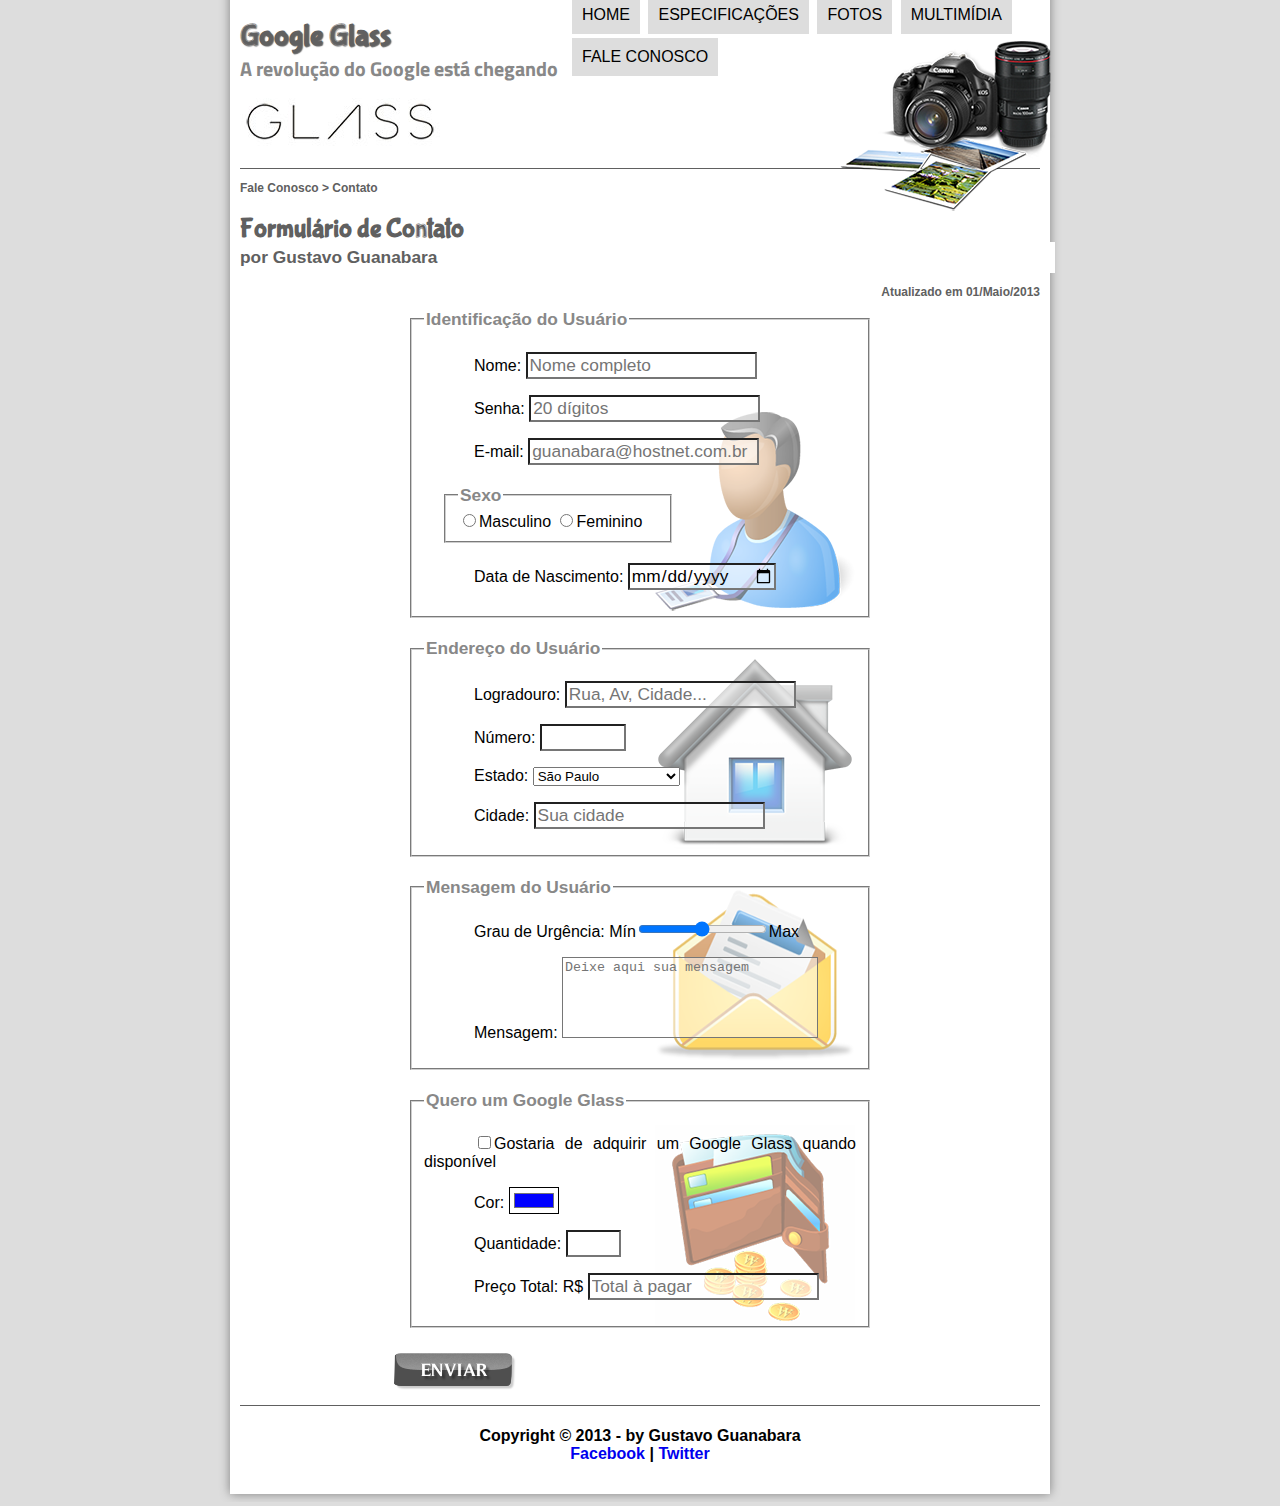
<file: Resources/projeto-glass-html5/fale-conosco.html>
<!DOCTYPE html>

<html lang="pt-br">
    <head>
        <meta charset="UTF-8"/>
        <title>Tudo sobre Google Glass</title>
        <link rel="stylesheet" href="_css/estilo.css">
        <link rel="stylesheet" href="_css/form.css">
    </head>
    <script language="javascript" src="_javascript/funcoes.js"></script>
    <script>
        function calc_total(){
            var qtd = parseInt(document.getElementById('cQtd').value);
            tot = qtd * 1500;
            document.getElementById('cTot').value = tot;
        }
    </script>
    <body>
        <div id="interface">
            <header id="cabecalho">
                <hgroup>
                    <h1>Google Glass</h1>
                    <h2>A revolução do Google está chegando</h2>
                </hgroup>
        
                <img id="icone" src="_imagens/fotos.png" alt="glass-oculos-preto-peq"/>
                <nav id="menu">
                    <h1>Menu Principal</h1>
                    <ul type="disk">
                        <li  onmouseover="mudaIcone('_imagens/home.png')" onmouseout="mudaIcone('_imagens/contato.png')"><a href="index.html">Home</a></li>
                        <li  onmouseover="mudaIcone('_imagens/especificacoes.png')" onmouseout="mudaIcone('_imagens/contato.png')"><a href="specs.html">Especificações</a></li>
                        <li  onmouseover="mudaIcone('_imagens/Fotos.png')" onmouseout="mudaIcone('_imagens/contato.png')"><a href="fotos.html">Fotos</a></li>
                        <li onmouseover="mudaIcone('_imagens/multimidia.png')" onmouseout="mudaIcone('_imagens/contato.png')"><a href="fotos.html"><a href="multimidia.html">Multimídia</a></li>
                        <li onmouseover="mudaIcone('_imagens/contato.png')" onmouseout="mudaIcone('_imagens/contato.png')"><a href="fotos.html"><a href="fale-conosco.html">Fale conosco</a></li>
                    </ul>
                </nav>
            </header>
            <section id="corpo-full">
                <article id='noticia-principal'>
                    <header id='cabecalho-artigo'>
                        <hgroup>
                        <h3>Fale Conosco > Contato</h3>
                        <h1>Formulário de Contato</h1>
                        <h2>por Gustavo Guanabara</h2>
                        <h3 class='data'>Atualizado em 01/Maio/2013</h3>
                        </hgroup>
                    </header>
                    <form method="POST" id="fContato" action="mailto:contato@cursoemvideo.com" oninput="calc_total();">
                        <fieldset id="usuario">
                        <legend>Identificação do Usuário</legend>
                            <p><label for="cNome">Nome: </label><input type="text" name="tNome" id="cNome" size="20" maxlength="40" placeholder="Nome completo"/></p>
                            <p><label for="cSenha">Senha: </label><input type="password" name="tSenha" id="cSenha" maxlength="20" placeholder="20 dígitos"/></p>
                            <p><label for="cMail">E-mail: </label><input type="email" name="tMail" id="cMail" maxlength="40" placeholder="guanabara@hostnet.com.br"/></p>
                            <fieldset id="sexo"><legend>Sexo</legend>
                                <input type="radio" name="tSexo" id="cMasc"></input><label for="cMasc">Masculino</label>
                                <input type="radio" name="tSexo" id="cFem"></input><label for="cFem">Feminino</label>
                            </fieldset>
                            <p><label for="cNasc">Data de Nascimento: </label><input type="date" name="tNasc" id="cNasc"></p>
                        </fieldset>
                        <fieldset id="endereco">
                        <legend>Endereço do Usuário</legend>
                            <p><label for="cRua">Logradouro: </label><input type="text" name="tRua" id="cRua" size="20" maxlength="80" placeholder="Rua, Av, Cidade..."></p>
                            <p><label for="cNum">Número: </label><input type="number" name="tNum" id="cNum" min="0" max="9999"></p>
                            <p><label for="cEstado">Estado: </label><select name="tEstado" id="cEstado">
                                <optgroup label="Região Sudeste">
                                <option value="0">Rio de Janeiro</option>
                                <option value="1" selected>São Paulo</option>
                                <option value="2">Minas Gerais</option>
                                </optgroup>
                                <optgroup label="Região Sul">
                                <option value="3">Paraná</option>
                                <option value="4">Santa Catarina</option>
                                <option value="5">Rio Grande do Sul</option>
                                </optgroup>
                            </select></p>
                            <p><label for="cCidade">Cidade: </label><input type="text" name="tCidade" id="cCidade" maxlength="40" size="20" placeholder="Sua cidade" list="cidades">
                                <datalist id="cidades">
                                    <option>Rio de Janeiro</option>
                                    <option>Nova Iguaçu</option>
                                    <option>Niterói</option>
                                    <option>Belford Roxo</option>
                                </datalist>
                            </p>
                        </fieldset>
                        <fieldset id="mensagem">
                        <legend>Mensagem do Usuário</legend>
                            <p><label for="cGrau">Grau de Urgência: Mín<input type="range" name="tGrau" id="cGrau" min="0" step="5" max="10">Max</label></p>
                            <p><label for="cMens">Mensagem: <textarea name="tMens" id="cMens" cols="45" rows="5" placeholder="Deixe aqui sua mensagem" wrap="hard"></textarea></label></p>
                        </fieldset>
                        <fieldset id="pedido">
                        <legend>Quero um Google Glass</legend>
                            <p><input type="checkbox" name="tPed" id="cPed"></input><label for="cPed">Gostaria de adquirir um Google Glass quando disponível</label></p>
                            <p><label for="cCor">Cor: </label><input type="color" name="tCor" id="cCor" value="#0000FF"></p>
                            <p><label for="cQtd">Quantidade: <input type="number" name="tQtd" id="cQtd" min="0" max="5"></label></p>
                        <p><label for="cTot">Preço Total: R$ </label><input type="text" name="tTot" id="cTot" placeholder="Total à pagar" readonly/></p>
                        </fieldset>
                        <input type="image" name="tEnviar" src="_imagens/botao-enviar.png"/>
                    </form>
                </article>
            </section>
            <footer id='rodape'>
                <h4>Copyright &copy; 2013 - by Gustavo Guanabara<br/>
                <a href='https://pt-br.facebook.com/gustavoguanabara' target="_blank">Facebook</a>
                | 
                <a href='https://twitter.com/guanabara' target="_blank">Twitter</a></h4>
            </footer>
        </div>
    </body>
</html>
</file>
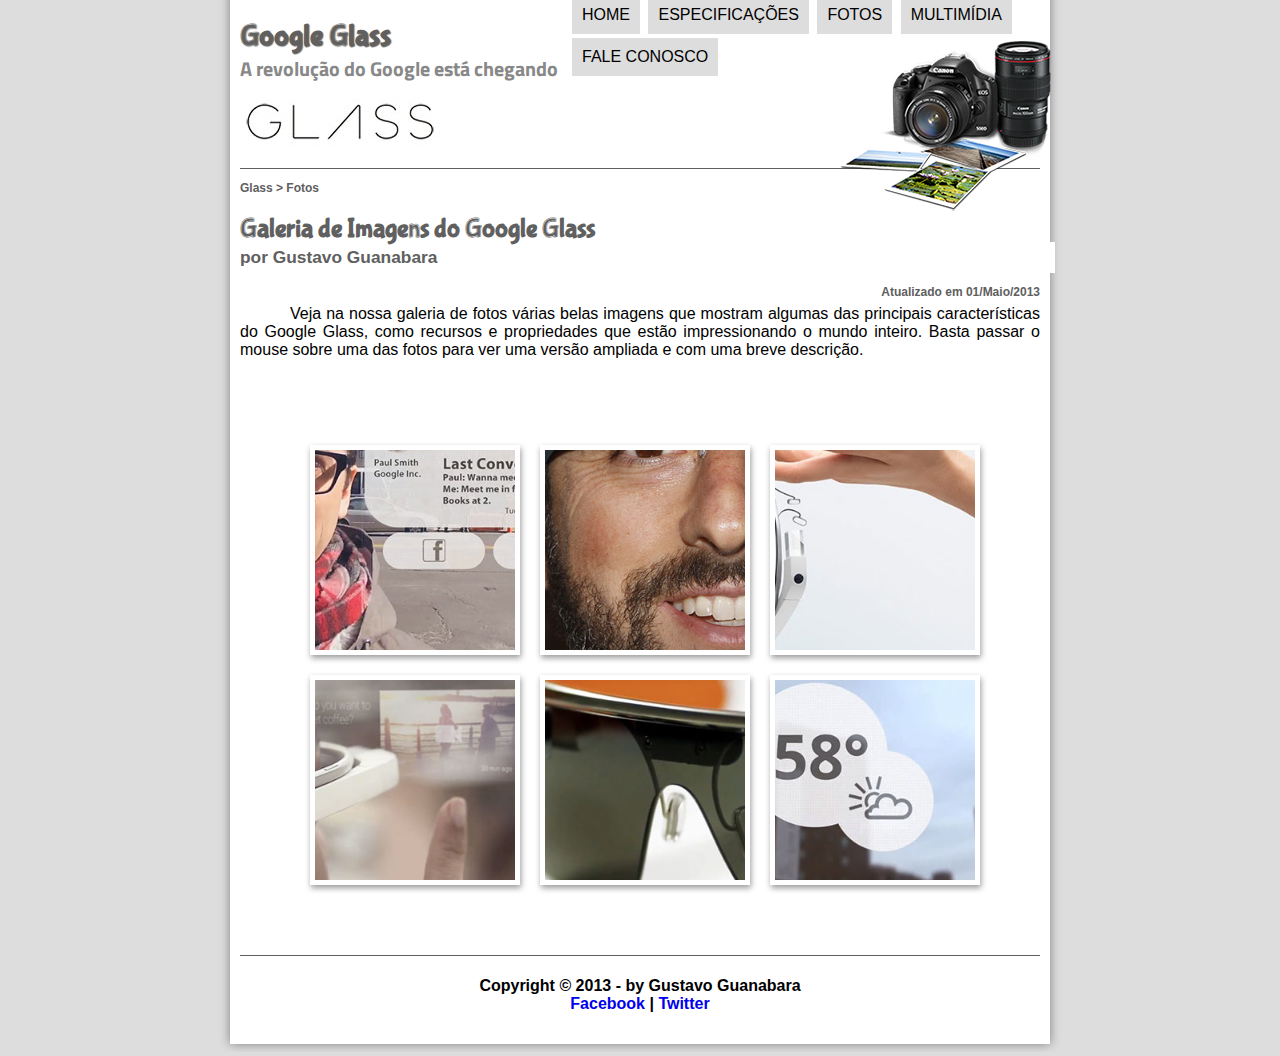
<file: Resources/projeto-glass-html5/fotos.html>
<!DOCTYPE html>

<html lang="pt-br">
    <head>
        <meta charset="UTF-8"/>
        <title>Tudo sobre Google Glass</title>
        <link rel="stylesheet" href="_css/estilo.css">
        <link rel="stylesheet" href="_css/fotos.css">
    </head>
    <script language="javascript" src="_javascript/funcoes.js"></script>
    <body>
        <div id="interface">
            <header id="cabecalho">
                <hgroup>
                    <h1>Google Glass</h1>
                    <h2>A revolução do Google está chegando</h2>
                </hgroup>
        
                <img id="icone" src="_imagens/fotos.png" alt="glass-oculos-preto-peq"/>
                <nav id="menu">
                    <h1>Menu Principal</h1>
                    <ul type="disk">
                        <li  onmouseover="mudaIcone('_imagens/home.png')" onmouseout="mudaIcone('_imagens/fotos.png')"><a href="index.html">Home</a></li>
                        <li  onmouseover="mudaIcone('_imagens/especificacoes.png')" onmouseout="mudaIcone('fotos.png')"><a href="specs.html">Especificações</a></li>
                        <li  onmouseover="mudaIcone('_imagens/fotos.png')" onmouseout="mudaIcone('_imagens/fotos.png')"><a href="fotos.html">Fotos</a></li>
                        <li onmouseover="mudaIcone('_imagens/multimidia.png')" onmouseout="mudaIcone('_imagens/fotos.png')"><a href="fotos.html"><a href="multimidia.html">Multimídia</a></li>
                        <li onmouseover="mudaIcone('_imagens/contato.png')" onmouseout="mudaIcone('_imagens/fotos.png')"><a href="fotos.html"><a href="fale-conosco.html">Fale conosco</a></li>
                    </ul>
                </nav>
            </header>
            <section id="corpo-full">
                <article id='noticia-principal'>
                    <header id='cabecalho-artigo'>
                        <hgroup>
                        <h3>Glass > Fotos</h3>
                        <h1>Galeria de Imagens do Google Glass</h1>
                        <h2>por Gustavo Guanabara</h2>
                        <h3 class='data'>Atualizado em 01/Maio/2013</h3>
                        </hgroup>
                    </header>
                    <p>Veja na nossa galeria de fotos várias belas imagens que mostram algumas das principais características do Google Glass, como recursos e propriedades que estão impressionando o mundo inteiro. Basta passar o mouse sobre uma das fotos para ver uma versão ampliada e com uma breve descrição.</p>
                    <ul id="album-fotos">
                        <li id="foto1"><span>Agenda e lembretes</span></li>
                        <li id="foto2"><span>Sergey Brin usando o Glass</span></li>
                        <li id="foto3"><span>Leve e compacto</span></li>
                        <li id="foto4"><span>Sensação de uma tela de 50"</span></li>
                        <li id="foto5"><span>Vários tipos de lente</span></li>
                        <li id="foto6"><span>Informações importantes</span></li>
                    </ul>
                </article>
            </section>
            <footer id='rodape'>
                <h4>Copyright &copy; 2013 - by Gustavo Guanabara<br/>
                <a href='https://pt-br.facebook.com/gustavoguanabara' target="_blank">Facebook</a>
                | 
                <a href='https://twitter.com/guanabara' target="_blank">Twitter</a></h4>
            </footer>
        </div>
    </body>
</html>
</file>
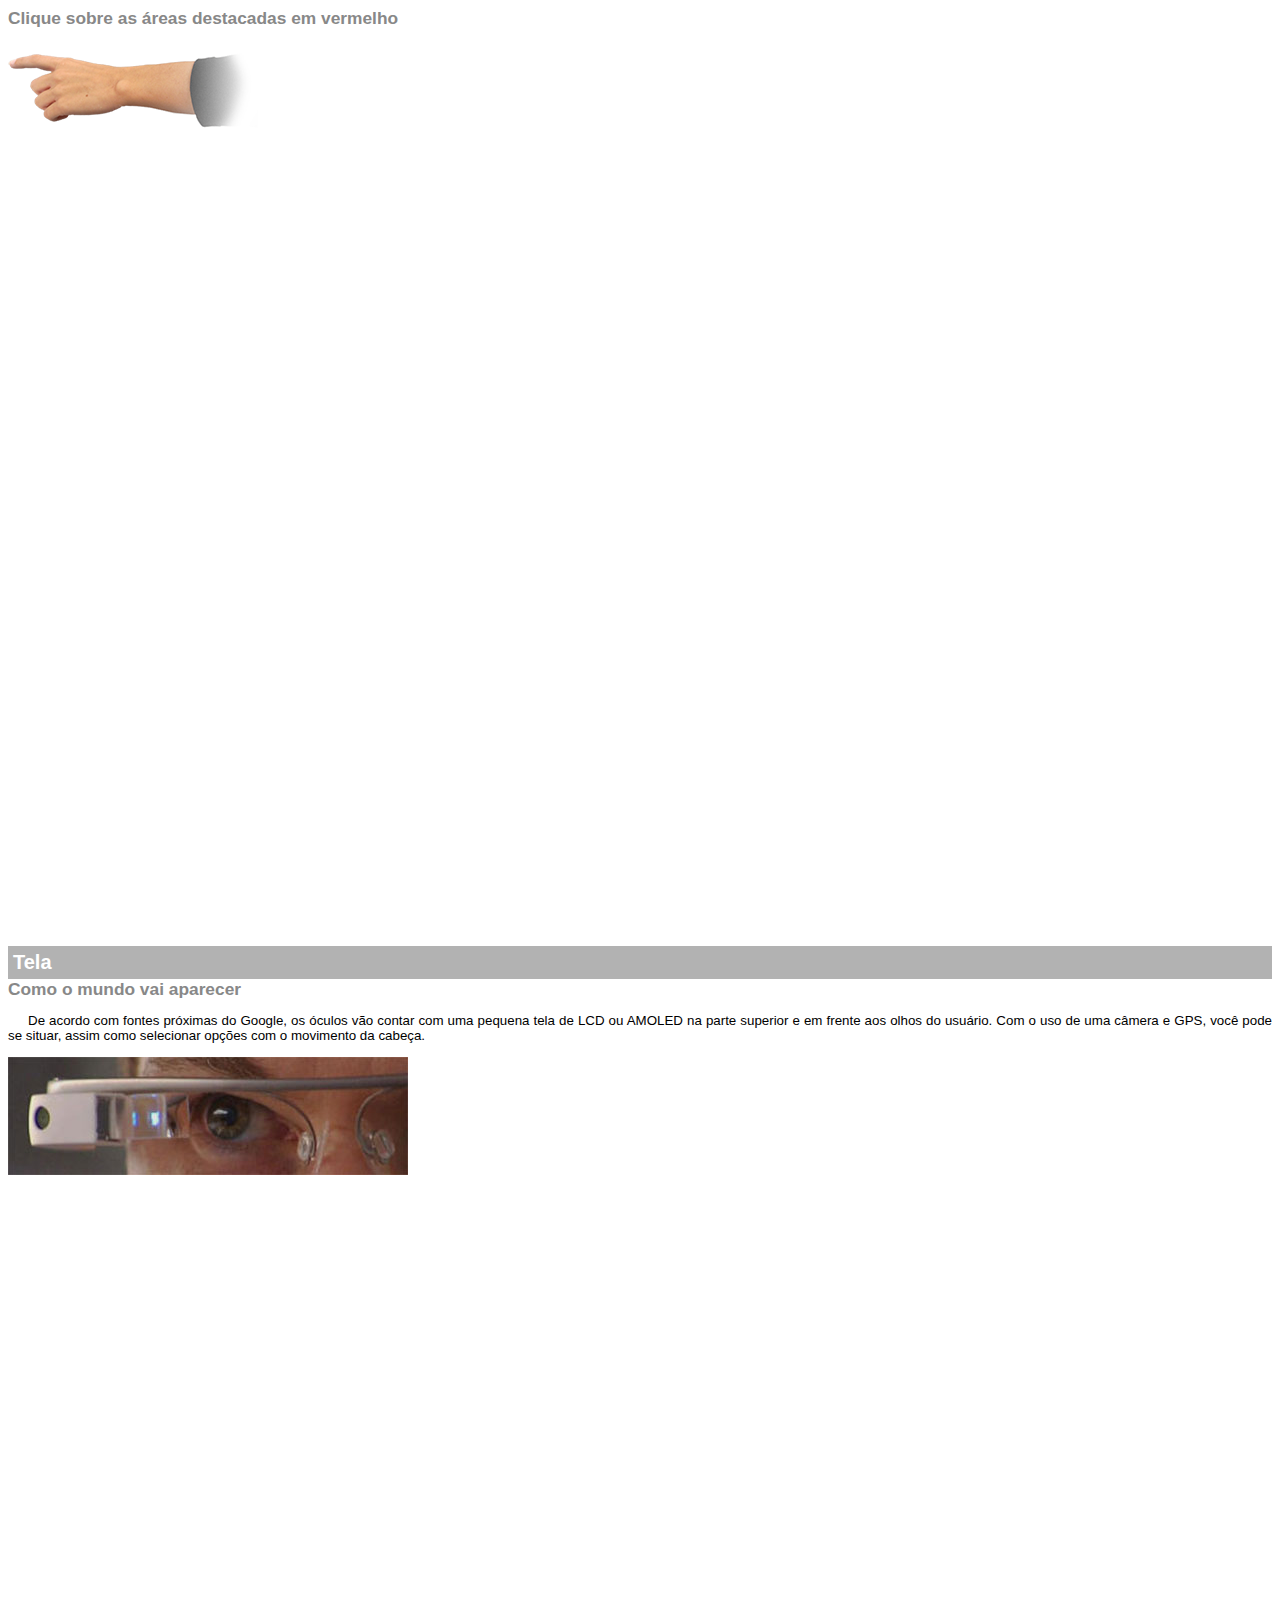
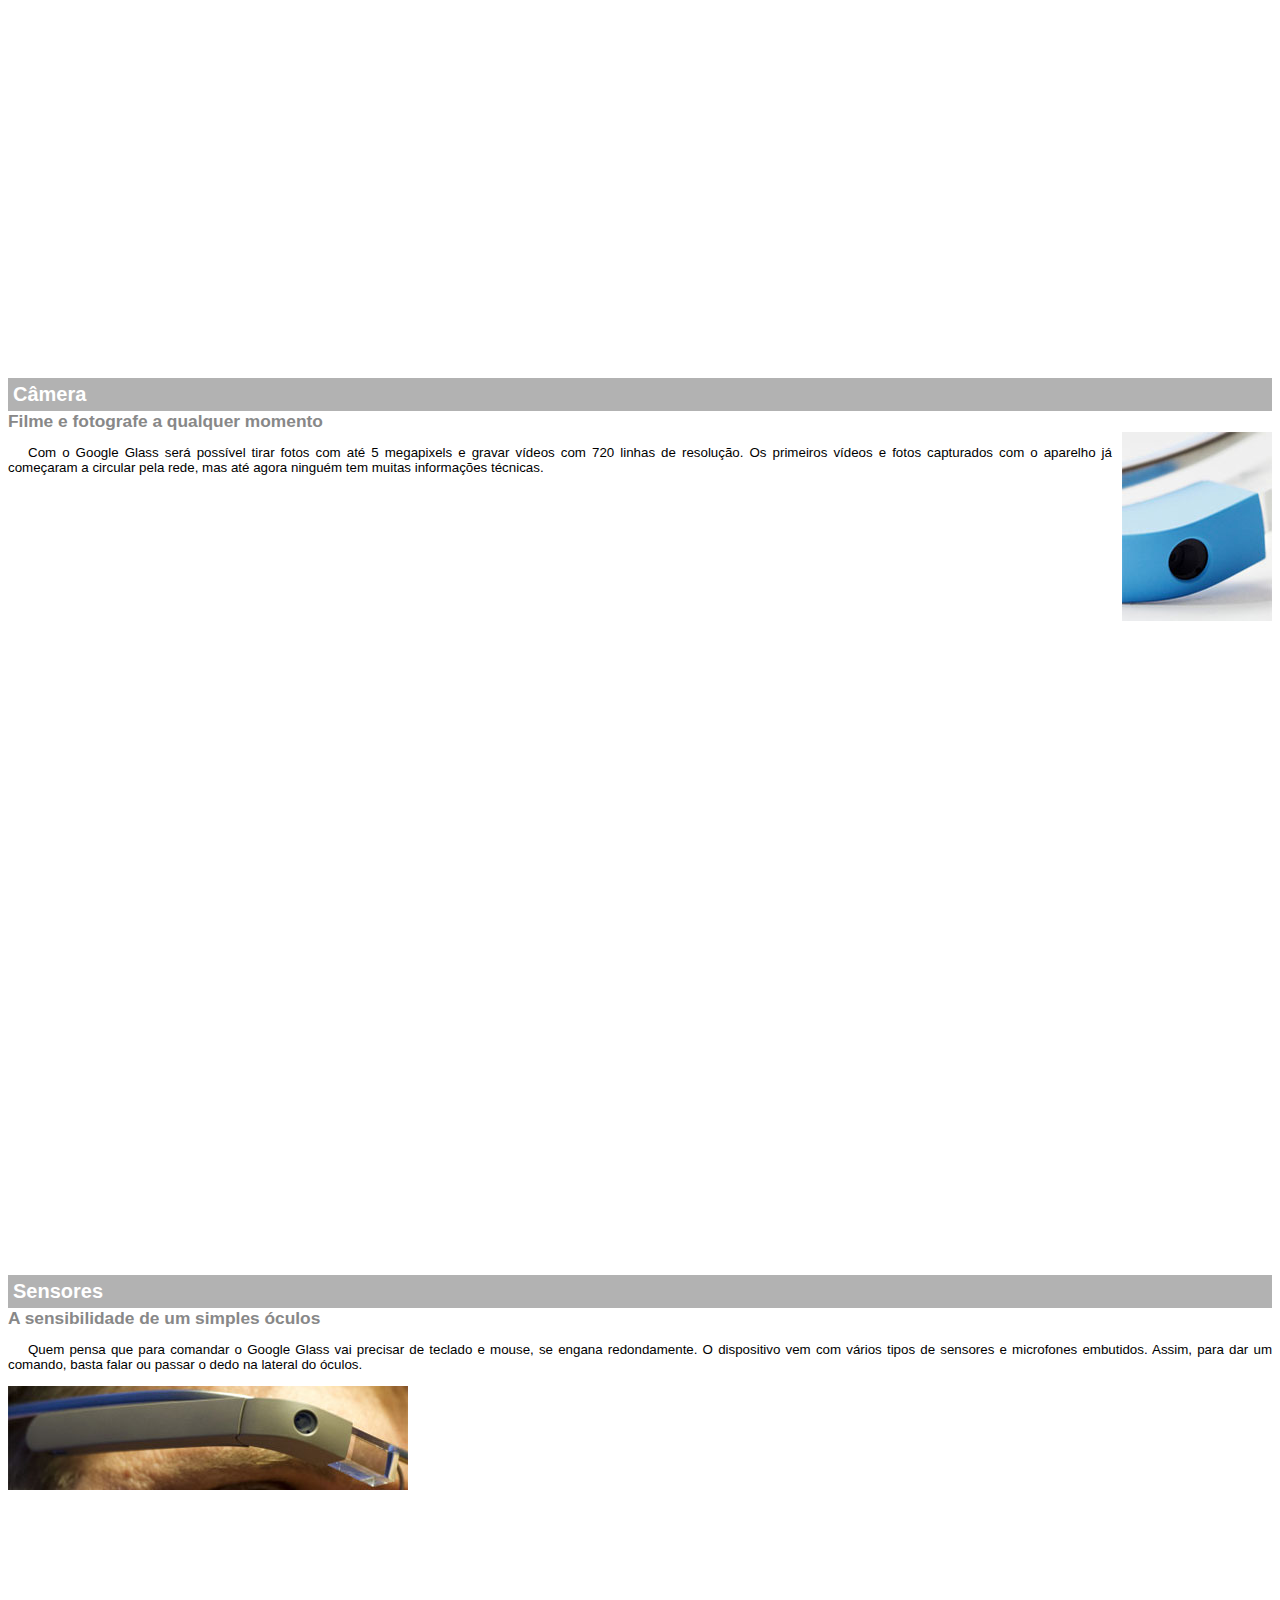
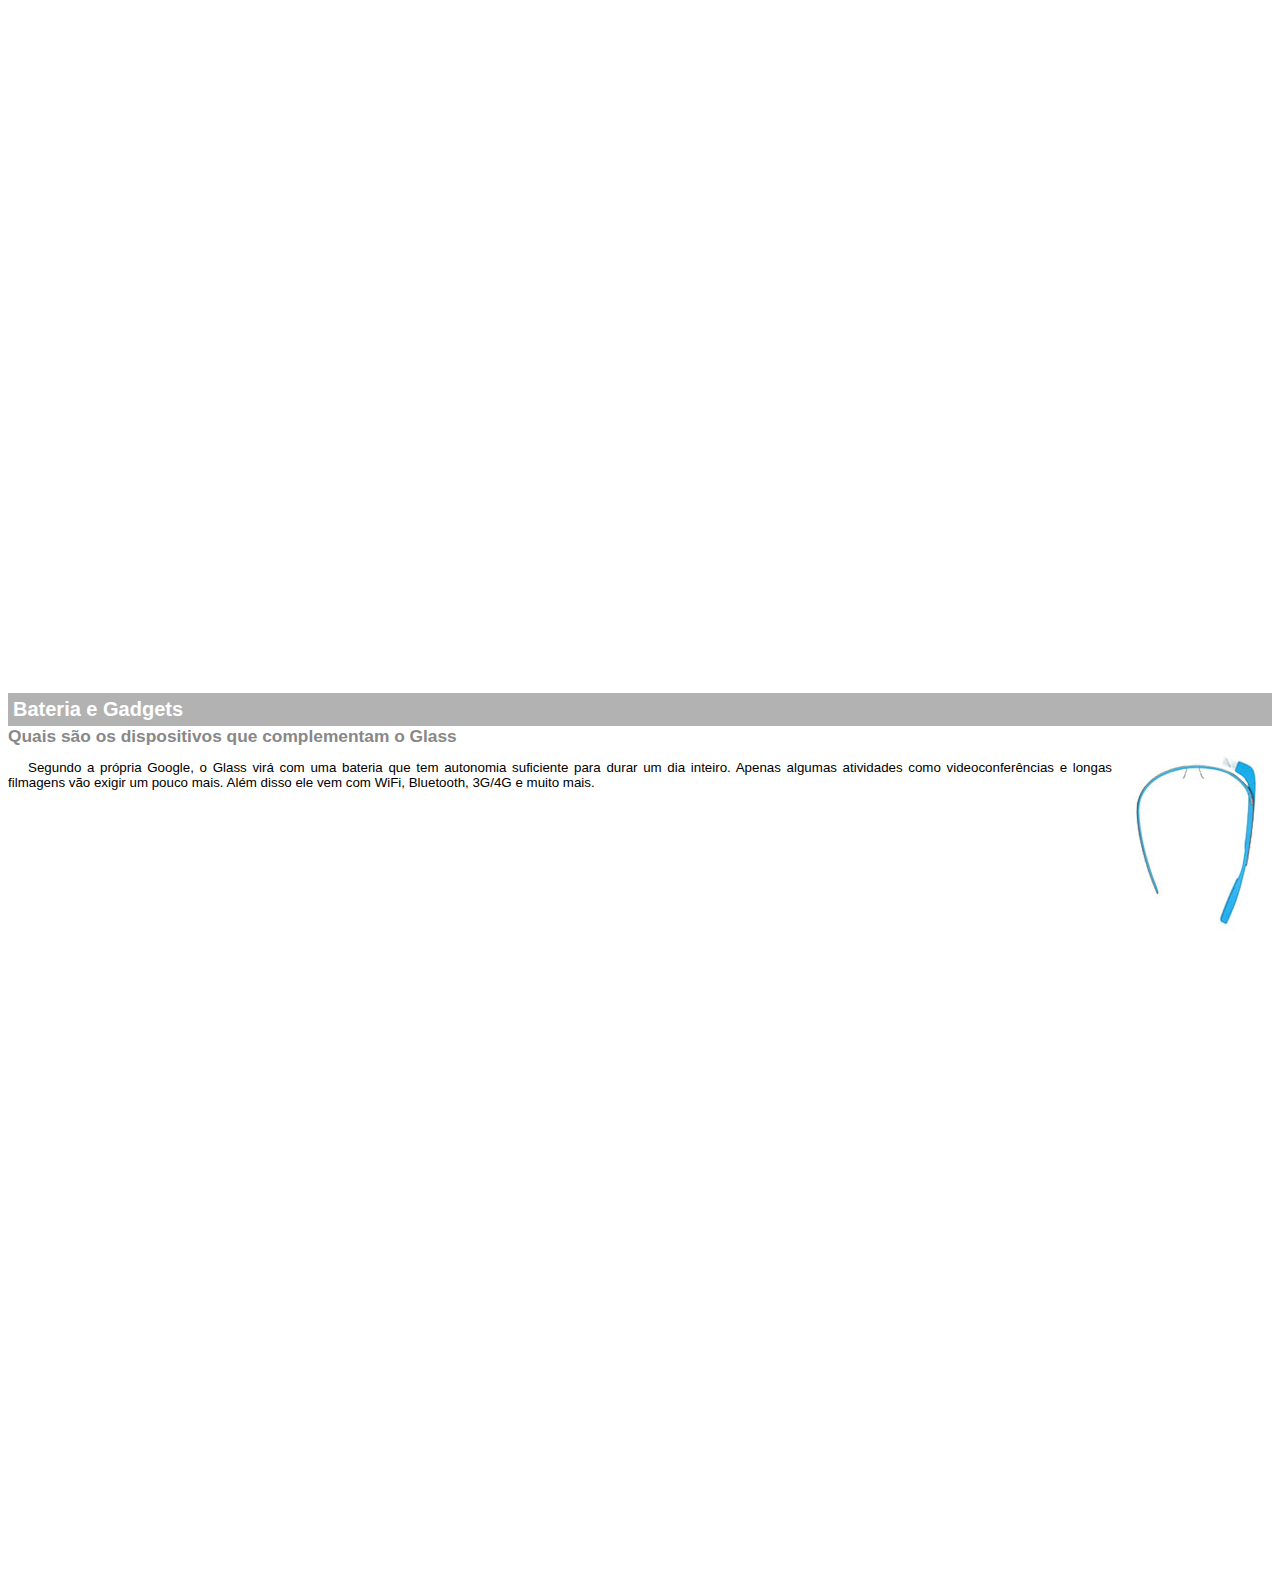
<file: Resources/projeto-glass-html5/google-glass.html>
<!DOCTYPE html>
<html lang="pt-br">
    <head>
        <meta charset="UTF-8">
        <title>informações sobre o Google Glass</title>
        <style>
            body {
                font-family: Arial;
                font-size: 10pt;
            }

            p {
                text-align: justify;
                text-indent: 20px;
            }

            article h1 {
                font-size: 15pt;
                color: #ffffff;
                background-color: rgba(0, 0, 0, .3);
                padding: 5px;
                margin: 0px;
            }

            article h2 {
                font-size: 13pt;
                color: #888888;
                margin: 0px;
            }

            article {
                margin-bottom: 800px;
            }

            img.img-dir {
                display: block;
                float: right;
                margin-left: 10px;
            }

        </style>
    </head>
    <body>
        <article id="topo">
            <header>
                <h2>Clique sobre as áreas destacadas em vermelho</h2>
                <img src="_imagens/mao.png" alt="mão apontando para esquerda">
            </header>
        </article>
        <article id="tela">
            <header>
                <h1>Tela</h1>
                <h2>Como o mundo vai aparecer</h2>
            </header>
            <p>De acordo com fontes próximas do Google, os óculos vão contar com uma pequena tela de LCD ou AMOLED na parte superior e em frente aos olhos do usuário. Com o uso de uma câmera e GPS, você pode se situar, assim como selecionar opções com o movimento da cabeça.</p>
            <img src="_imagens/det-tela.jpg" alt="Tela do Google Glass"> 
        </article>

        <article id="camera">
            <header>
                <h1>Câmera</h1>
                <h2>Filme e fotografe a qualquer momento</h2>
            </header>   
            <img src="_imagens/det-camera.jpg" class="img-dir" alt="Câmera">
            <p>Com o Google Glass será possível tirar fotos com até 5 megapixels e gravar vídeos com 720 linhas de resolução. Os primeiros vídeos e fotos capturados com o aparelho já começaram a circular pela rede, mas até agora ninguém tem muitas informações técnicas.</p>
        </article>

        <article id="sensores">
            <header>
                <h1>Sensores</h1>
                <h2>A sensibilidade de um simples óculos</h2>
            </header>
            <p>Quem pensa que para comandar o Google Glass vai precisar de teclado e mouse, se engana redondamente. O dispositivo vem com vários tipos de sensores e microfones embutidos. Assim, para dar um comando, basta falar ou passar o dedo na lateral do óculos.</p>
            <img src="_imagens/det-touch.jpg" alt="Sensores do Google Glass">
        </article>

        <article id="bateria">
            <header>
                <h1>Bateria e Gadgets</h1>
                <h2>Quais são os dispositivos que complementam o Glass</h2>
            </header>   
            <img src="_imagens/det-bateria.jpg" class="img-dir" alt="Bateria do Google Glass">
            <p>Segundo a própria Google, o Glass virá com uma bateria que tem autonomia suficiente para durar um dia inteiro. Apenas algumas atividades como videoconferências e longas filmagens vão exigir um pouco mais. Além disso ele vem com WiFi, Bluetooth, 3G/4G e muito mais.</p>
        </article>
    </body>
</html>
</file>
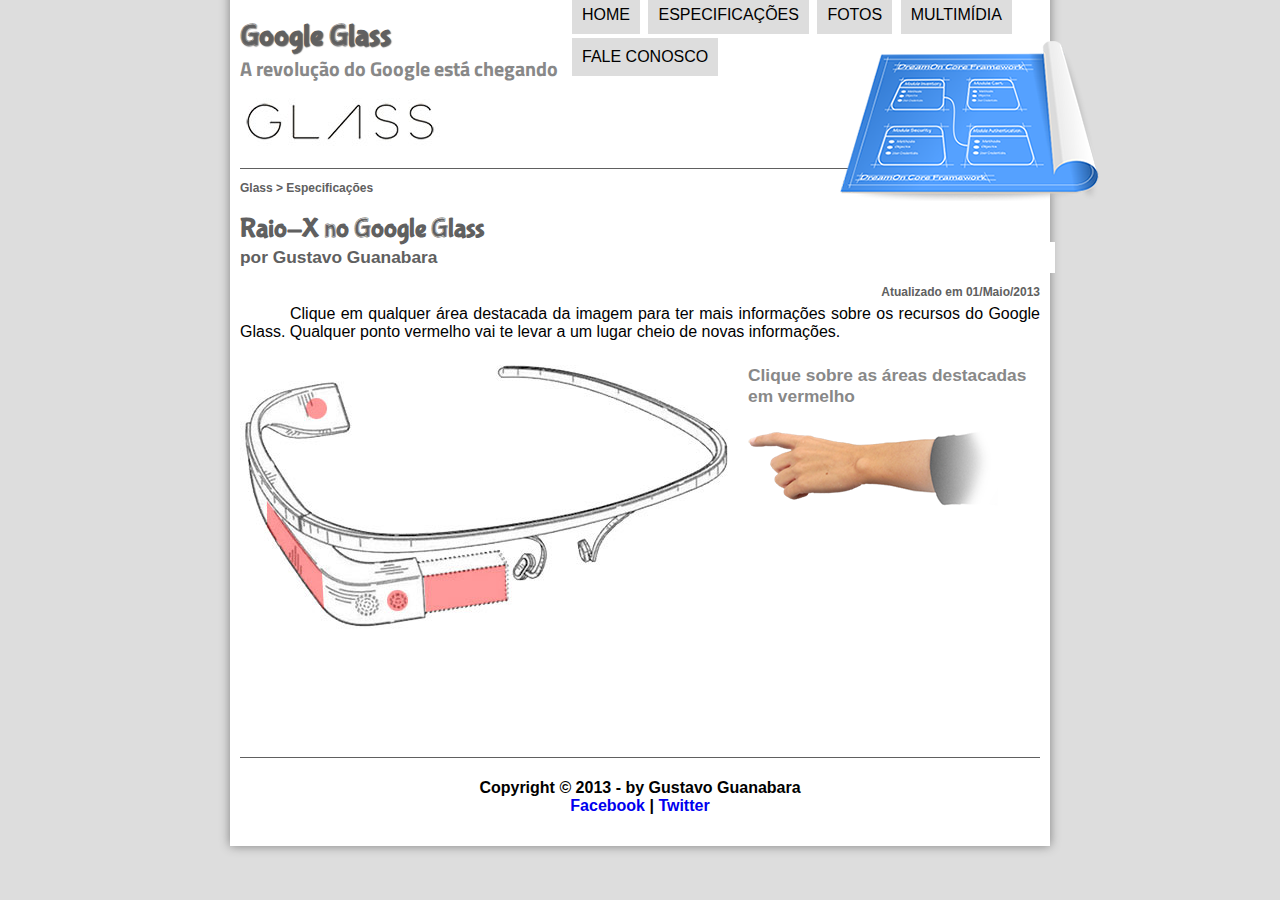
<file: Resources/projeto-glass-html5/specs.html>
<!DOCTYPE html>

<html lang="pt-br">
    <head>
        <meta charset="UTF-8"/>
        <title>Tudo sobre Google Glass</title>
        <link rel="stylesheet" href="_css/estilo.css">
        <link rel="stylesheet" href="_css/specs.css">
    </head>
    <script language="javascript" src="_javascript/funcoes.js"></script>
    <body>
        <div id="interface">
            <header id="cabecalho">
                <hgroup>
                    <h1>Google Glass</h1>
                    <h2>A revolução do Google está chegando</h2>
                </hgroup>
        
                <img id="icone" src="_imagens/especificacoes.png" alt="glass-oculos-preto-peq"/>
                <nav id="menu">
                    <h1>Menu Principal</h1>
                    <ul type="disk">
                        <li  onmouseover="mudaIcone('_imagens/home.png')" onmouseout="mudaIcone('_imagens/especificacoes.png')"><a href="index.html">Home</a></li>
                        <li  onmouseover="mudaIcone('_imagens/especificacoes.png')" onmouseout="mudaIcone('especificacoes.png')"><a href="specs.html">Especificações</a></li>
                        <li  onmouseover="mudaIcone('_imagens/fotos.png')" onmouseout="mudaIcone('_imagens/especificacoes.png')"><a href="fotos.html">Fotos</a></li>
                        <li onmouseover="mudaIcone('_imagens/multimidia.png')" onmouseout="mudaIcone('_imagens/especificacoes.png')"><a href="fotos.html"><a href="multimidia.html">Multimídia</a></li>
                        <li onmouseover="mudaIcone('_imagens/contato.png')" onmouseout="mudaIcone('_imagens/especificacoes.png')"><a href="fotos.html"><a href="fale-conosco.html">Fale conosco</a></li>
                    </ul>
                </nav>
            </header>
            <section id="corpo-full">
                <article id='noticia-principal'>
                    <header id='cabecalho-artigo'>
                        <hgroup>
                        <h3>Glass > Especificações</h3>
                        <h1>Raio-X no Google Glass</h1>
                        <h2>por Gustavo Guanabara</h2>
                        <h3 class='data'>Atualizado em 01/Maio/2013</h3>
                        </hgroup>
                    </header>
                    <p>Clique em qualquer área destacada da imagem para ter mais informações sobre os recursos do Google Glass. Qualquer ponto vermelho vai te levar a um lugar cheio de novas informações.</p>
                    <section id="conteudo">
                        <img src="_imagens/glass-esquema-marcado.jpg" usemap="#meumapa">
                        <map name="meumapa">
                            <area shape="rect" coords="179,202,270,260" href="google-glass.html#tela" target="janela"/>
                            <area shape="circle" coords="158,243,12" href="google-glass.html#camera" target="janela"/>
                            <area shape="circle" coords="77,52,12" href="google-glass.html#bateria" target="janela"/>
                            <area shape="poly" coords="28,143,83,216,84,249,27,169" href="google-glass.html#sensores" target="janela">
                        </map>
                        <iframe src="google-glass.html" frameborder="0" name="janela" id="frame-spec" scrolling="no"></iframe>
                    </section>  
                </article>
            </section>
            <footer id='rodape'>
                <h4>Copyright &copy; 2013 - by Gustavo Guanabara<br/>
                <a href='https://pt-br.facebook.com/gustavoguanabara' target="_blank">Facebook</a>
                 | 
                <a href='https://twitter.com/guanabara' target="_blank">Twitter</a></h4>
            </footer>
        </div>
    </body>
</html>
</file>
<file: Resources/projeto-glass-html5/_css/estilo.css>
@charset "UTF-8";

@import url('https://fonts.googleapis.com/css2?family=Titillium+Web&display=swap');

@font-face {
    font-family: 'FonteLogo';
    src: url(/Resources/projeto-glass-html5/_fonts/bubblegum-sans-regular.otf);
}

body {
    background-color: #dddddd;
    color: rgba(0, 0, 0, 1);
    font-family: Arial, sans-serif;
}

div#interface {
    position: relative;
    width: 800px;
    background-color: #ffffff;
    margin: -20px auto 0px auto;
    box-shadow: 0px 0px 10px gray;
    padding: 10px;
}

p {
    text-align: justify;
    text-indent: 50px;
}

a {
    text-decoration: none;
}

a:hover {
    text-decoration: underline;
}

video#home {
    width: 350px;
}

video#home2 {
    width: 426px;
}

header#cabecalho img#icone {
    position: relative;
    left: 600px;
    top: -60px;
}

header#cabecalho {
    border-bottom: 1px #606060 solid;
    height: 150px;
    background: url(/Resources/projeto-glass-html5/_imagens/glass-logo-peq.jpg) no-repeat 0px 80px;
}

header#cabecalho h1 {
    font-family: 'FonteLogo', sans-serif;
    font-size: 30px;
    color: #606060;
    text-shadow: 1px 1px 1px rgba( 0, 0, 0, .6);
    padding: 0px;
    margin-bottom: 0px;
}

header#cabecalho h2 {
    font-family: 'Titillium Web', sans-serif;
    font-size: 15pt;
    color: #888888;
    padding: 0px;
    margin-top: 0px;
}

figure.foto-legenda {
    position: relative;
    border: 8px solid white;
    box-shadow: 1px 1px 4px black;
}

figure.foto-legenda img {
    width: 100%;
    height: 100%;
}

figure.foto-legenda figcaption {
    opacity: 0;
    position: absolute;
    top: 0px;
    background-color: rgba(0, 0, 0, .4);
    color: white;
    width: 100%;
    height: 100%;
    padding: 10px;
    box-sizing: border-box;
}

figure.foto-legenda:hover figcaption{
    opacity: 1;
    transition: opacity .7s;
}

nav#menu {
    display: block;
}

nav#menu ul{
    list-style: none;
    text-transform: uppercase;
    position: absolute;
    top: -10px;
    left: 300px;
}

nav#menu li {
    display: inline-block;
    background-color: #dddddd;
    padding: 10px;
    margin: 2px;
    transition: background-color .7s;
}

nav#menu li:hover {
    background-color: #606060;
}

nav#menu h1 {
    display: none;
}

nav#menu a {
    color: black;
    text-decoration: none;
    transition: color .7s;
}

nav#menu a:hover {
    color: #ffffff;
}

section#corpo {
    display: block;
    width: 420px;
    float: left;
    border-right: 1px solid #606060;
    padding-right: 15px;
}

article#noticia-principal h2 {
    font-size: 13pt;
    color: #606060;
    background-color: #dddddd;
    padding: 5px 0px 5px 10px;
    margin: 10px -15px 10px -10px;
    
}

header#cabecalho-artigo h1 {
    font-family: 'FonteLogo', sans-serif;
    font-size: 20pt;
    color: #606060;
    margin-bottom: 0px;
}

header#cabecalho-artigo h2 {
    font-size: 13pt;
    color: #606060;
    background-color: #ffffff;
    margin-top: -2px;
}

header#cabecalho-artigo h3 {
    font-size: 12px;
    color: #606060;
}

.data {
    text-align: right;
    margin-bottom: -10px;
}

table#tabelaspec {
    border: 1px solid #606060;
    border-spacing: 0px;
    margin-left: auto;
    margin-right: auto;
}

table#tabelaspec td {
    border: 1px solid #606060;
    padding: 10px;
    text-align: center;
    vertical-align: middle;
}

table#tabelaspec td.ce {
    text-align: right;
    color: #ffffff;
    vertical-align: top;
    background-color: #606060;
    font-weight: bold;
}

table#tabelaspec td.cd {
    text-align: left;
    background-color: #cecece;
}

table#tabelaspec caption{
    color: #888888;
    font-size: 13pt;
    font-weight: bolder;
}

table#tabelaspec caption span {
    display: block;
    float: right;
    color: #000000;
    margin-top: 10px;
}

aside#lateral {
    display: block;
    width: 350px;
    float: right;
    background-color: #dddddd;
    padding: 7px;
    margin-top: 10px;
    box-shadow: 2px 2px 2px rgba(0, 0, 0, .5);
}

aside#lateral h2 {
    font-family: 'FonteLogo', sans-serif;
    font-size: 20pt;
    color: #606060;
    margin-top: 0px;
}

aside#lateral h3 {
    background-color: #606060;
    color: #ffffff;
    font-size: 13pt;
    padding: 5px;
}

footer#rodape {
    border-top: 1px solid #606060;
    clear: both;
}

footer#rodape h4 {
    text-align: center;
}
</file>
<file: Resources/projeto-glass-html5/_css/form.css>
@charset "UTF-8";

form {
    width: 500px;
    margin: auto;
}

input{
    font-family: sans-serif;
    font-weight: normal;
    font-size: 13pt;
    background-color: rgba(255, 255, 255, .5);
    
}

input:hover, textarea:hover{
    background-color: #dddddd;
}

legend {
    color: #888888;
    font-weight: bold;
    font-size: 13pt;
    font-family: sans-serif;
}

fieldset {
    border-color: #cecece;
    margin: 20px;
}

fieldset#sexo {
    width: 200px;
}

fieldset#usuario {
    background: url("/Resources/projeto-glass-html5/_imagens/icone-contato.png") no-repeat 95% 95%;
}

fieldset#endereco {
    background: url("/Resources/projeto-glass-html5/_imagens/icone-endereco.png") no-repeat 95% 95%;
}

fieldset#mensagem {
    background: url("/Resources/projeto-glass-html5/_imagens/icone-mensagem.png") no-repeat 95% 95%;
}

fieldset#pedido {
    background: url("/Resources/projeto-glass-html5/_imagens/icone-pagamento.png") no-repeat 95% 95%;
}

textarea {
    background-color: rgba(255, 255, 255, .5);
    width: 250px;
    resize: none;
}
</file>
<file: Resources/projeto-glass-html5/_css/fotos.css>
@charset "UTF-8";   

ul#album-fotos {
    width: 700px;
    margin: 0 auto;
    padding: 60px;
    overflow: hidden;
    list-style: none;
}

ul#album-fotos li {
    float: left;
    width: 200px;
    height: 200px;
    margin: 10px;
    border: 5px solid #ffffff;
    background-color: #ffffff;
    box-shadow: 1px 3px 6px rgba(0, 0, 0, .4);
}

ul#album-fotos li span {
    opacity: 0;
    color: #ffffff;
    text-shadow: 1px 1px 1px #000000;
    background-color: rgba(0, 0, 0, .3);
    font-size: 9pt;
    line-height: 370px;
    padding: 5px;
    transition: opacity .5s;
}

ul#album-fotos li:hover {
    -webkit-transform: scale(1.5);
    -webkit-transition: all .5s ease-in;
}

ul#album-fotos li:hover span {
    opacity: 1;
}

ul#album-fotos li#foto1 {
    background: url(/Resources/projeto-glass-html5/_imagens/galeria-01.jpg);
    background-position: 50% 50%;
    background-size: 400px 400px;
    background-color: #ffffff;
}

ul#album-fotos li#foto1:hover {
    background-position: 0px 0px;
    background-size: 200px 200px;
}

ul#album-fotos li#foto2 {
    background: url(/Resources/projeto-glass-html5/_imagens/galeria-02.jpg);
    background-position: 50% 50%;
    background-size: 400px 400px;
    background-color: #ffffff;
}

ul#album-fotos li#foto2:hover {
    background-position: 0px 0px;
    background-size: 200px 200px;
}

ul#album-fotos li#foto3 {
    background: url(/Resources/projeto-glass-html5/_imagens/galeria-03.jpg);
    background-position: 50% 50%;
    background-size: 400px 400px;
    background-color: #ffffff;
}

ul#album-fotos li#foto3:hover {
    background-position: 0px 0px;
    background-size: 200px 200px;
}

ul#album-fotos li#foto4 {
    background: url(/Resources/projeto-glass-html5/_imagens/galeria-04.jpg);
    background-position: 50% 50%;
    background-size: 400px 400px;
    background-color: #ffffff;
}

ul#album-fotos li#foto4:hover {
    background-position: 0px 0px;
    background-size: 200px 200px;
}

ul#album-fotos li#foto5 {
    background: url(/Resources/projeto-glass-html5/_imagens/galeria-05.jpg);
    background-position: 50% 50%;
    background-size: 400px 400px;
    background-color: #ffffff;
}

ul#album-fotos li#foto5:hover {
    background-position: 0px 0px;
    background-size: 200px 200px;
}

ul#album-fotos li#foto6 {
    background: url(/Resources/projeto-glass-html5/_imagens/galeria-06.jpg);
    background-position: 50% 50%;
    background-size: 400px 400px;
    background-color: #ffffff;
}

ul#album-fotos li#foto6:hover {
    background-position: 0px 0px;
    background-size: 200px 200px;
}
</file>
<file: Resources/projeto-glass-html5/_css/specs.css>
@charset "UTF-8";

section#conteudo {
    width: 800px;
    margin: auto;
}

iframe#frame-spec {
    width: 300px;
    height: 400px;
    display: block;
    float: right;
    border: none;
}
</file>
